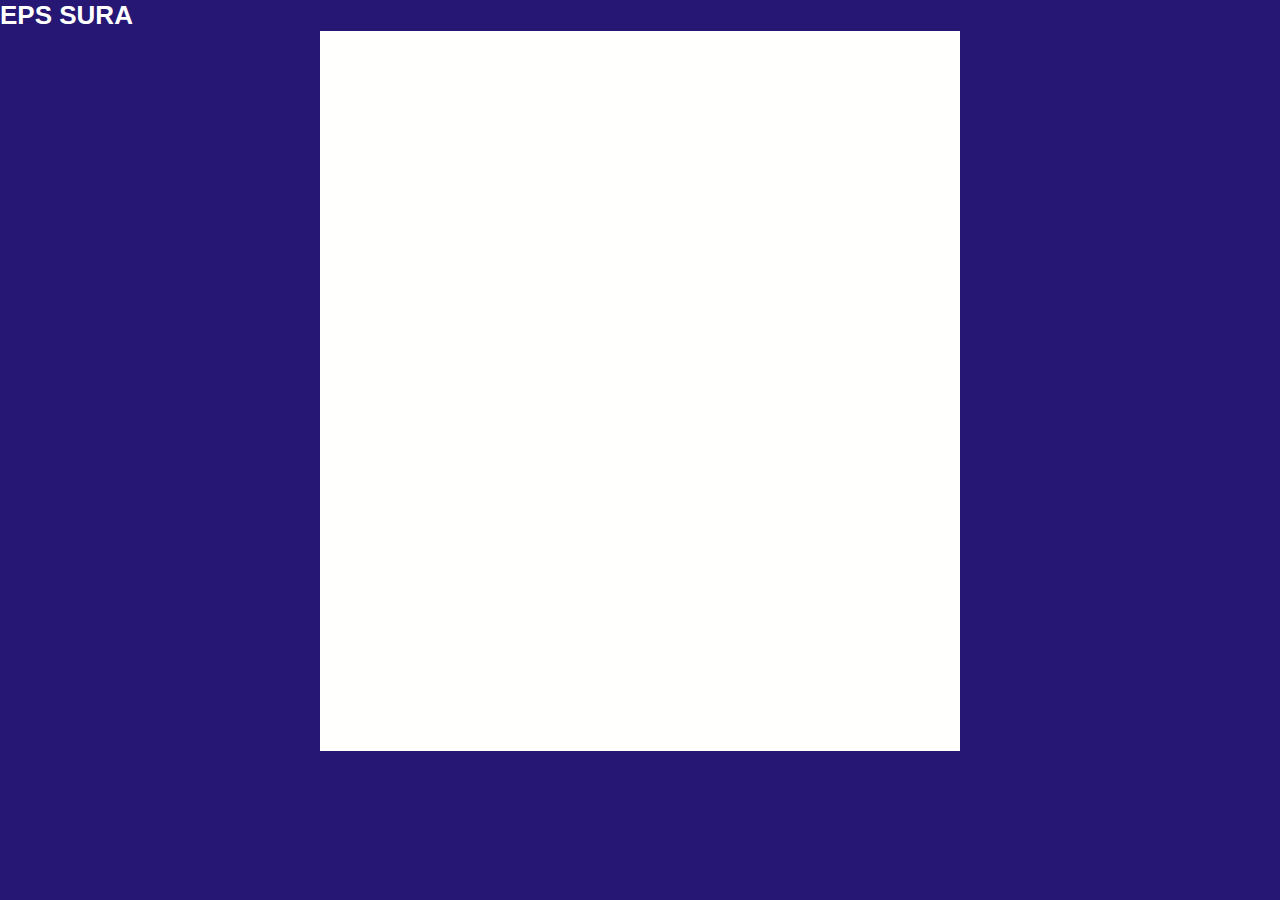
<file: index.html>
<!doctype html>
<html lang="en">

<head>
    <meta charset="utf-8">
    <meta name="viewport" content="width=device-width, initial-scale=1">
    <link rel="icon" href="imagenes/favicon.png" type="image/png" />
    <link href="https://cdn.jsdelivr.net/npm/bootstrap@5.0.2/dist/css/bootstrap.min.css" rel="stylesheet"
        integrity="sha384-EVSTQN3/azprG1Anm3QDgpJLIm9Nao0Yz1ztcQTwFspd3yD65VohhpuuCOmLASjC" crossorigin="anonymous">
    <link href="styles/styleIndex.css" rel="stylesheet" type="text/css">
    <title>Citas</title>
</head>

<body>

    <h1 class="card-title text-center" id="sura">EPS SURA</h1>

    

    <div class="container-primeraPagina">
        <div class="card mt-5">
            <div class="">
                <form action="" id="formulario-inicial"class="formulario"> 
                    <div class="form-group row">
                        <h2 class="text-center fadeIn first">Bienvenido al portal de citas virtuales de sura</h2>
                        <div class="botones btns-bienvenida">
                            <button class="fadeIn fourth btn  btn-inicial btn-primary mt-3 mb-3 registro" type="submit">Registrarse</button>
                            <button class="fadeIn fourth btn btn-inicial btn-primary mt-3 mb-3 inicio-sesion" type="submit">Iniciar sesion</button>
                        </div>
                    </div>
                </form>
                <form action="" id="formulario-registro" class="formulario" style="display:none">
                    <div class="form-group row">
                        <h2 class="text-center fadeIn first">Portal de registro</h2>
                        <input type="text" class=" fadeIn second form-control inputs mt-2 mb-2" aria-label="Sizing example input" aria-describedby="inputGroup-sizing-lg" id="usuario" placeholder="Usuario">
                        <input type="password" class=" fadeIn third form-control inputs mt-2 mb-2" aria-label="Sizing example input" aria-describedby="inputGroup-sizing-lg" id="contraseña" placeholder="Contraseña">
                        <div class="botones btns-registro">
                            <button class="fadeIn fourth btn btn-registro btn-info mt-3 mb-3" type="submit">Registrarse</button>
                            <a href="./index.html"><button class="fadeIn fourth btn btn-abajo btn-warning mt-3 mb-3" type="button">Volver atras</button></a>
                        </div>
                    </div>
                </form>
                <form action="" id="formulario-login" class="formulario" style="display:none">
                    <div class="form-group row">
                        <h2 class="text-center fadeIn first">Inicia Sesion</h2>
                        <input type="text" class="fadeIn second form-control inputs mt-2 mb-2" aria-label="Sizing example input" aria-describedby="inputGroup-sizing-lg"  id="usuarioLogin" placeholder="Usuario">
                        <input type="password" class="fadeIn third form-control inputs mt-2 mb-2" aria-label="Sizing example input" aria-describedby="inputGroup-sizing-lg" id="contraseñaLogin" placeholder="Contraseña">
                        <div class="botones btns-login">
                            <button class="fadeIn fourth btn btn-login btn-info mt-3 mb-3" type="submit">Ingresar</button>
                            <a href="./index.html"><button class="fadeIn fourth btn btn-abajo btn-warning mt-3 mb-3" type="button">Volver atras</button></a>
                        </div>
                    </div>
                </form>
                <form action="" id="formulario-bienvenida" class="formulario" style="display:none">
                    <div class="form-group row">
                        <h2 class="text-center fadeIn first" id="mensaje-solicitar">Bienvenido(a) solicita tu cita</h2>
                        <div class="fadeIn fourth botones btns-aCita">
                            <a href="citas.html"><button class="btn btn-cita btn-info mt-3 mb-3" type="button">Solicitar cita</button></a>
                        </div>
                    </div>
                </form>
            </div>
        </div>
    </div>





</body>



<script src="https://code.jquery.com/jquery-3.6.0.js" integrity="sha256-H+K7U5CnXl1h5ywQfKtSj8PCmoN9aaq30gDh27Xc0jk="
    crossorigin="anonymous"></script>
<script src="https://cdn.jsdelivr.net/npm/bootstrap@5.0.2/dist/js/bootstrap.bundle.min.js"
    integrity="sha384-MrcW6ZMFYlzcLA8Nl+NtUVF0sA7MsXsP1UyJoMp4YLEuNSfAP+JcXn/tWtIaxVXM" crossorigin="anonymous">
</script>

<script src="scripts/register.js"></script>

</html>
</file>
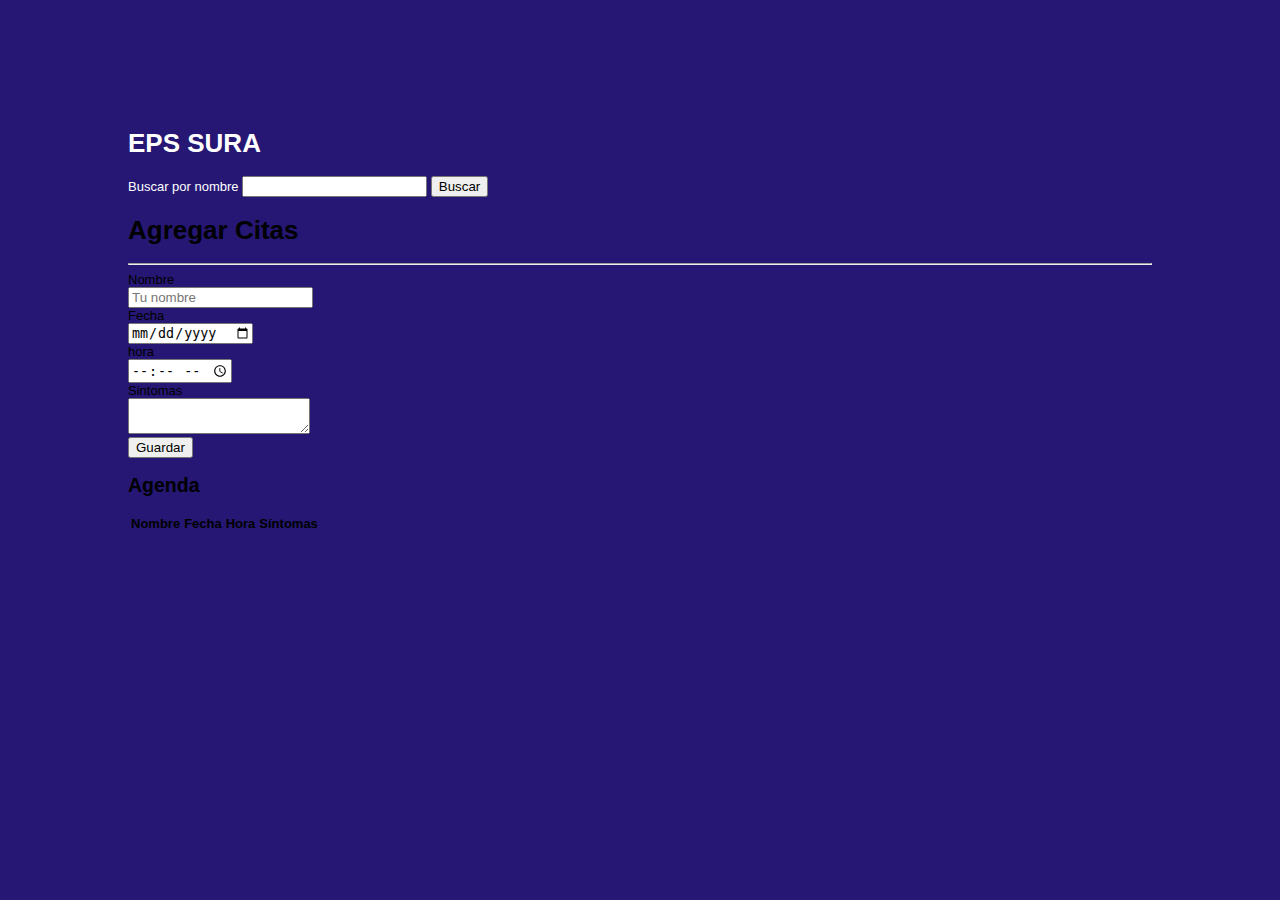
<file: citas.html>
<!doctype html>
<html lang="en">

<head>
    <meta charset="utf-8">
    <meta name="viewport" content="width=device-width, initial-scale=1">
    <link rel="icon" href="imagenes/favicon.png" type="image/png" />
    <link href="https://cdn.jsdelivr.net/npm/bootstrap@5.0.2/dist/css/bootstrap.min.css" rel="stylesheet"
        integrity="sha384-EVSTQN3/azprG1Anm3QDgpJLIm9Nao0Yz1ztcQTwFspd3yD65VohhpuuCOmLASjC" crossorigin="anonymous">
    <link href="styles/style.css" rel="stylesheet" type="text/css">
    <title>Citas</title>
</head>

<body>

    <h1 class="card-title text-center" id="sura">EPS SURA</h1>

    <!--Buscador-->
    <div>
        <label class="label">Buscar por nombre</label>
        <input id="inputBuscar">
        <button id="btnBuscar" >Buscar</button>
    </div>

    <div id="busqueda"></div>

    <!--Agregar cita-->
    <div class="card mt-5">
        <div class="card-body">
            <form id="formulario">
                <h1 class="card-title text-center"> Agregar Citas</h1>
                <hr />

                <div class="form-group row">
                    <label class="col-sm-4 col-lg-2 col-form-label">Nombre</label>
                    <div class="mb-4 mb-lg-0">
                        <input type="text" id="nombre" name="nombre" class="form-control" placeholder="Tu nombre"
                            autoComplete="off" />
                    </div>
                </div>

                <div class="form-group row mt-3">
                    <label class="col-sm-4 col-lg-2 col-form-label">Fecha</label>
                    <div class="form-group col-sm-8 col-lg-4">
                        <input type="date" id="fecha" name="fecha" class="form-control" autoComplete="off" />
                    </div>

                    <label class="col-sm-4 col-lg-2 col-form-label">hora</label>
                    <div class="form-group col-sm-8 col-lg-4">
                        <input type="time" id="hora" name="hora" class="form-control" autoComplete="off" />
                    </div>
                </div>
                <div class="form-group row">
                    <label class="col-sm-4 col-lg-2 col-form-label">Sintomas</label>
                    <div class="form-group">
                        <textarea id="sintomas" name="sintomas" class="form-control" autoComplete="off">
                        </textarea>
                    </div>
                </div>

                <button type="submit" class="btn btn-primary">
                    Guardar
                </button>
            </form>
        </div>
    </div>

    <!--Listar citas-->
    <div class="card mt-5" id="listar"> 
        <div>
            <h2 class="card-title text-center">Agenda</h2>
                <table class="table">
                    <thead>
                        <tr>
                            <th>Nombre</th>
                            <th>Fecha</th>
                            <th>Hora</th>
                            <th>Síntomas</th>
                        </tr>
                        <tbody id="listarCita"></tbody>
                    </thead>
                </table>
            </div>
        </div>
    </div>

    

</body>



<script src="https://code.jquery.com/jquery-3.6.0.js" integrity="sha256-H+K7U5CnXl1h5ywQfKtSj8PCmoN9aaq30gDh27Xc0jk="
    crossorigin="anonymous"></script>
<script src="https://cdn.jsdelivr.net/npm/bootstrap@5.0.2/dist/js/bootstrap.bundle.min.js"
    integrity="sha384-MrcW6ZMFYlzcLA8Nl+NtUVF0sA7MsXsP1UyJoMp4YLEuNSfAP+JcXn/tWtIaxVXM"
    crossorigin="anonymous"></script>

<script src="scripts/scripts.js"></script>

</html>
</file>
<file: styles/styleIndex.css>
*{
  left: 0;
  top: 0;
  margin:0;
  box-sizing: border-box;
  
}

 html {
  min-height: 50%;
}

body {
  width:100vw;
  /* margin: 10%; */
  padding: 0;
  font-family: sans-serif;
  background-color: #130468ec;
  min-height: 50%;
  padding-bottom: 5rem;
  font-size: 13px;
}

 header {
  margin-top: 3rem;
} 

header h1 {
  color: white;
} 


 #sura {
  color: white;
}  

 h2 {
  text-align: center;
  font-weight: 600;
  text-transform: uppercase;
  display: inline-block;
  margin: 40px 8px 10px 8px;
  color: rgb(89, 89, 89);
} 
.container-primeraPagina{
  width: 50vw;
  height:80vh;
  margin: auto;
} 

.formulario{
  background: #FFFFFE; 
  height:80vh;
  display: flex;
  align-items: center;
}

.botones {
  width: 90%;
  margin: auto;
  display: flex;
  justify-content: space-evenly;
}

.btns-aCita{
  width: 90%;
  margin: auto;
  display: flex;
  justify-content: center;
}
.btns-aCita a {
  color: #92badd;
  text-decoration: none;
  font-weight: 400;
  height: 60px;
  width: 45%;
  margin: auto;
} 

.inputs{
  width: 60%;
  height:60px;
  margin: auto;
  border-radius: 10px;
}
.btn-cita{
  height: 60px;
  width: 100%;
  padding: 10px;
}

.btn-inicial,.btn-registro,.btn-login{
  height: 60px;
  width: 47%;
  padding: 10px;
}

.btns-registro,.btns-login{
  display:flex;
  flex-direction:column;
  align-items: center;
}

.btn-abajo{
  height: 40px;
  width: 100%;
  padding: 10px;
}



/* FORM TYPOGRAPHY*/

input[type=button],
input[type=submit],
input[type=reset] {
  background-color: #56baed;
  border: none;
  color: white;
  padding: 15px 80px;
  text-decoration: none;
  text-transform: uppercase;
  font-size: 13px;
  box-shadow: 0 10px 30px 0 rgba(95, 186, 233, 0.4);
  transition: all 0.3s ease-in-out;
  

}

input[type=button]:hover,
input[type=submit]:hover,
input[type=reset]:hover {
  background-color: #39ace7;
}

input[type=button]:active,
input[type=submit]:active,
input[type=reset]:active {
  transform: scale(0.95);
}

input[type=text],input[type=password] {
  background-color: #f6f6f6;
  border: none;
  color: #0d0d0d;
  padding: 15px 32px;
  text-align: center;
  text-decoration: none;
  font-size: 16px;
  width: 85%;
  border: 2px solid #f6f6f6;
  transition: all 0.5s ease-in-out;
  border-radius: 5px 5px 5px 5px;
}

input[type=text],input[type=password]:focus {
  background-color: #fff;
  border-bottom: 2px solid #5fbae9;
}

input[type=text],input[type=password]:placeholder {
  color: #cccccc;
}

/* ANIMATIONS */

/* Simple CSS3 Fade-in-down Animation */
.fadeInDown {
  animation-name: fadeInDown;
  animation-duration: 1s;
  animation-fill-mode: both;
}

@-webkit-keyframes fadeInDown {
  0% {
    opacity: 0;
    transform: translate3d(0, -100%, 0);
  }

  100% {
    opacity: 1;
    -webkit-transform: none;
    transform: none;
  }
}

@keyframes fadeInDown {
  0% {
    opacity: 0;
    transform: translate3d(0, -100%, 0);
  }

  100% {
    opacity: 1;
    transform: none;
  }
}

/* Simple CSS3 Fade-in Animation */
@-webkit-keyframes fadeIn {
  from {
    opacity: 0;
  }

  to {
    opacity: 1;
  }
}

@-moz-keyframes fadeIn {
  from {
    opacity: 0;
  }

  to {
    opacity: 1;
  }
}

@keyframes fadeIn {
  from {
    opacity: 0;
  }

  to {
    opacity: 1;
  }
}

.fadeIn {
  opacity: 0;
  animation: fadeIn ease-in 1;

  animation-fill-mode: forwards;

  animation-duration: 1s;
}

.fadeIn.first {
  animation-delay: 0.4s;
}

.fadeIn.second {
  animation-delay: 0.6s;
}

.fadeIn.third {
  animation-delay: 0.8s;
}

.fadeIn.fourth {
  animation-delay: 1s;
}

/* Simple CSS3 Fade-in Animation */
.underlineHover:after {
  display: block;
  left: 0;
  bottom: -10px;
  width: 0;
  height: 2px;
  background-color: #56baed;
  content: "";
  transition: width 0.2s;
}

.underlineHover:hover {
  color: #0d0d0d;
}

.underlineHover:hover:after {
  width: 100%;
}
</file>
<file: styles/style.css>
html {
    min-height: 50%;
  }
  body {
    margin: 10%;
    padding: 0;
    font-family: sans-serif;
    background-color: #130468ec ;
    min-height: 50%;
    padding-bottom: 5rem;
    font-size: 13px;
  }
  
  header {
    margin-top: 3rem;
  }
  header h1 {
    color: white;
  }


  #sura{
    color: white;
  }

  .label{
    color: white;
  }
</file>
